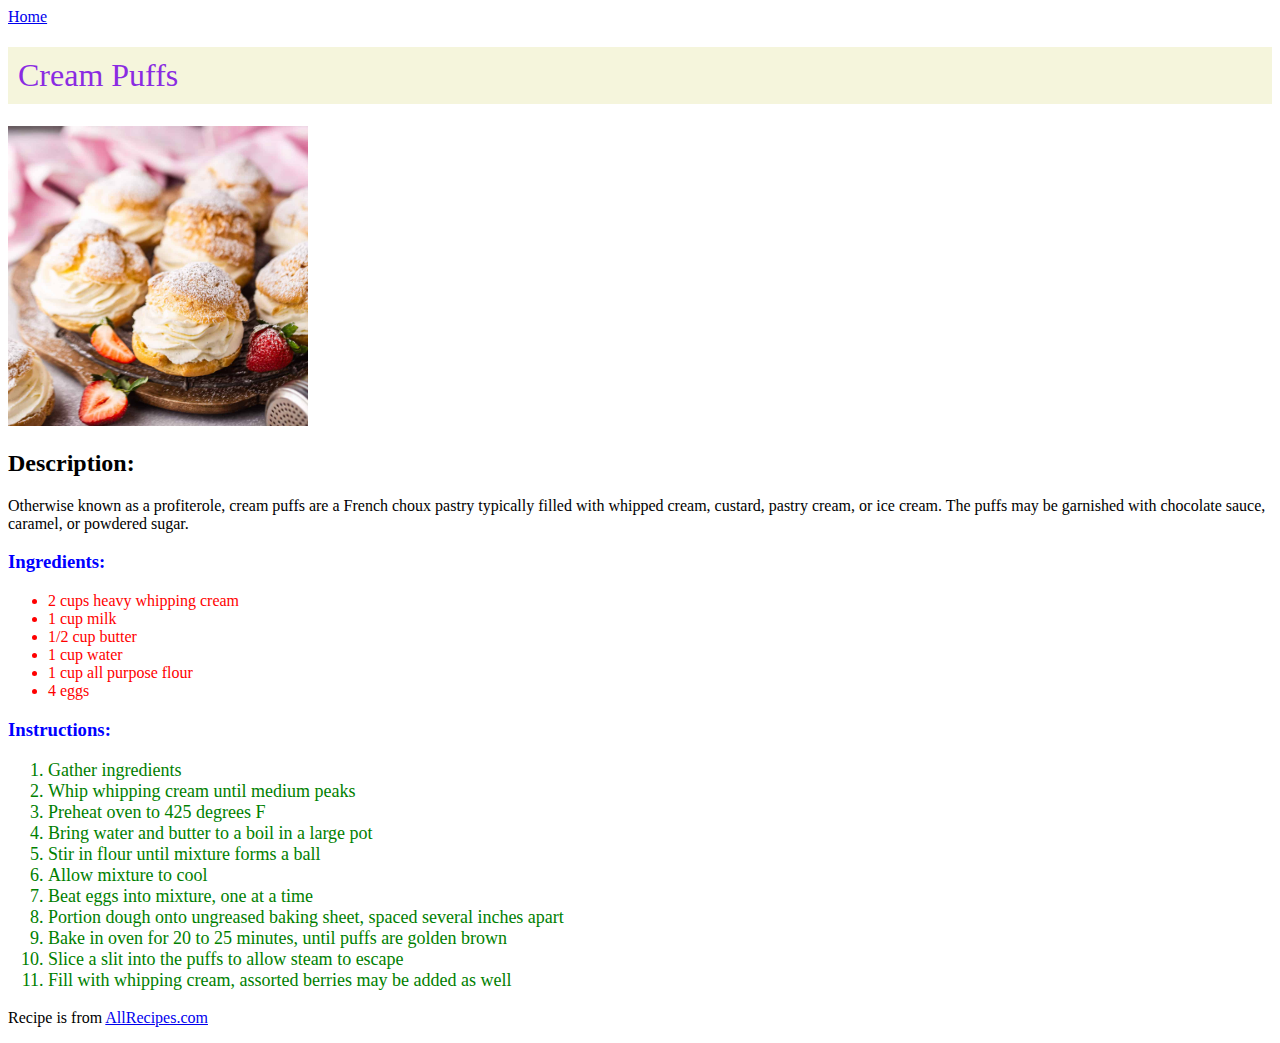
<file: recipes/cream-puff.html>
<!DOCTYPE html>
<html lang="en">
<head>
    <meta charset="UTF-8">
    <title>Cream Puffs</title>
    <link rel="stylesheet" href="../style.css">
</head>

<!-- Include " target="_blank" rel="noopener noreferrer"" after links -->

<body>
    <a href="../index.html" target="_blank" rel="noopener noreferrer">Home</a>

    <h1>Cream Puffs</h1>
    <!-- Insert image here -->
    <img src="../img/cream-puff.jpg" alt="cream puffs" height="300" width="300">

    <!-- Recipe description -->
    <h2>Description:</h2>
    <p>Otherwise known as a profiterole, cream puffs are a French choux pastry typically 
        filled with whipped cream, custard, pastry cream, or ice cream. The puffs may be 
        garnished with chocolate sauce, caramel, or powdered sugar.
    </p>

    <!-- Recipe ingredients -->
    <h3>Ingredients:</h3>
    <ul>
        <li>2 cups heavy whipping cream</li>
        <li>1 cup milk</li>
        <li>1/2 cup butter</li>
        <li>1 cup water</li>
        <li>1 cup all purpose flour</li>
        <li>4 eggs</li>
    </ul>
    <p></p>

    <!-- Recipe instructions -->
    <h3>Instructions:</h3>
    <ol>
        <li>Gather ingredients</li>
        <li>Whip whipping cream until medium peaks</li>
        <li>Preheat oven to 425 degrees F</li>
        <li>Bring water and butter to a boil in a large pot</li>
        <li>Stir in flour until mixture forms a ball</li>
        <li>Allow mixture to cool</li>
        <li>Beat eggs into mixture, one at a time</li>
        <li>Portion dough onto ungreased baking sheet, spaced several inches apart</li>
        <li>Bake in oven for 20 to 25 minutes, until puffs are golden brown</li>
        <li>Slice a slit into the puffs to allow steam to escape</li>
        <li>Fill with whipping cream, assorted berries may be added as well</li>
        </ol>

    <p></p>
    <p>Recipe is from <a href="https://www.allrecipes.com/recipe/15869/cream-puffs/" 
        target="_blank" rel="noopener noreferrer">AllRecipes.com</a>
    </p>

    <!-- Recipe pulled from https://www.allrecipes.com/recipe/15869/cream-puffs/ -->

</body>
</html>
</file>
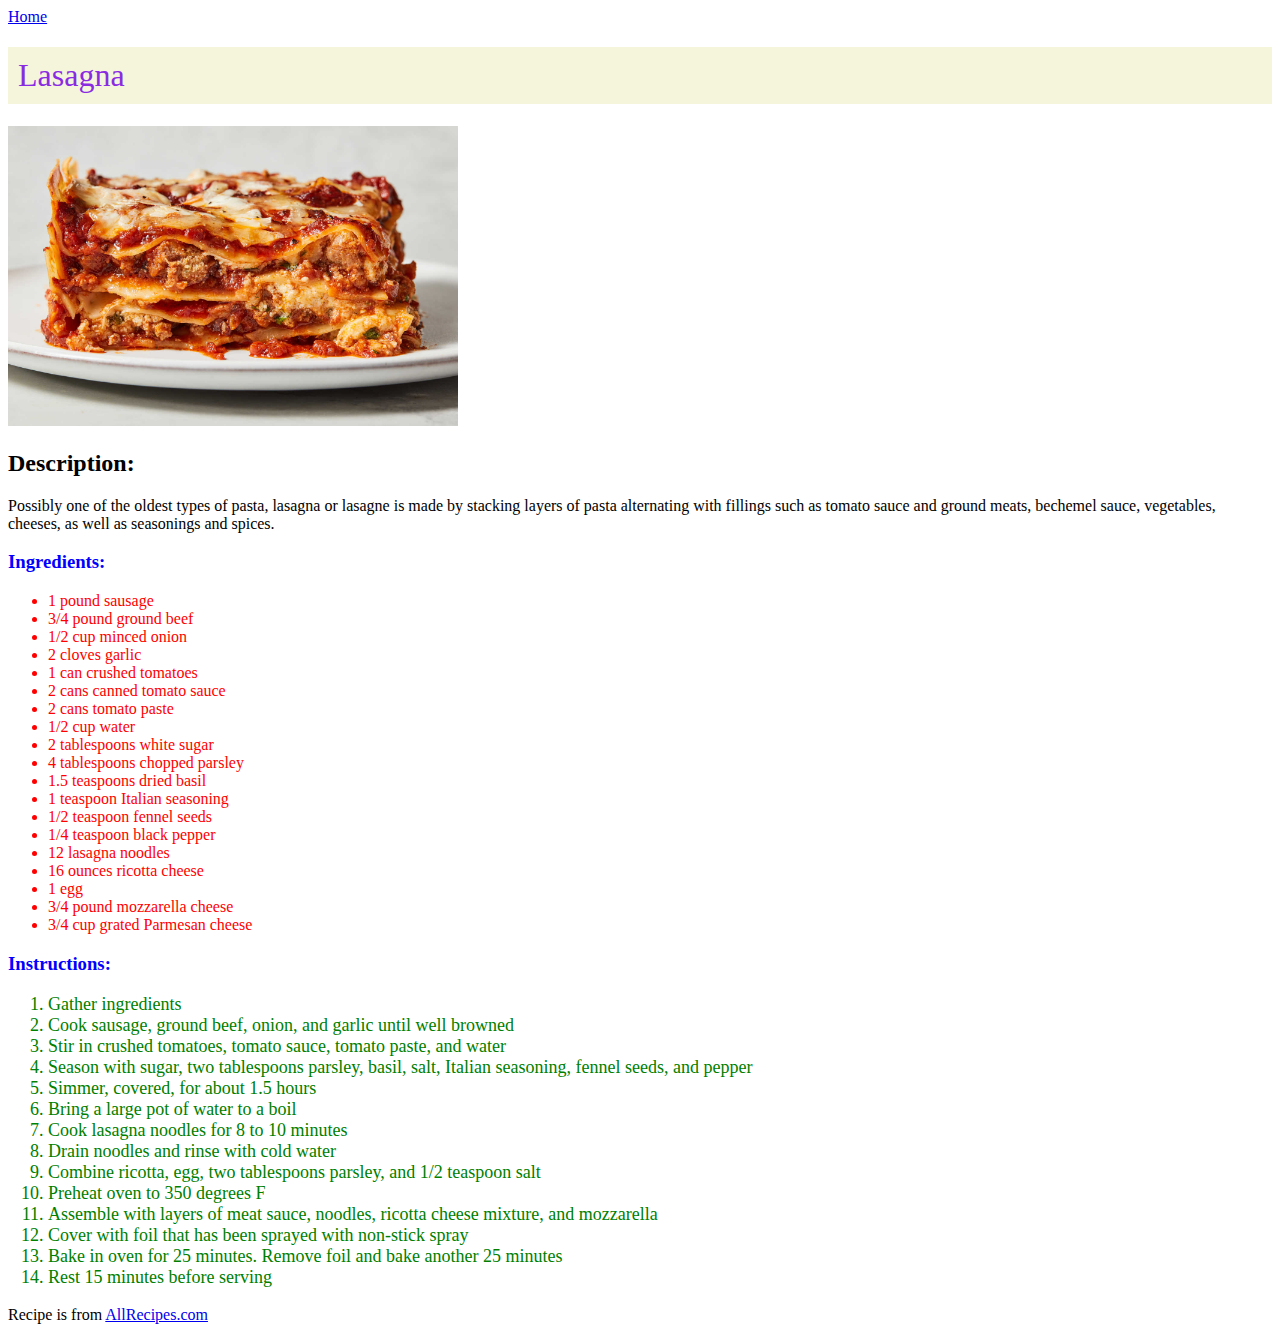
<file: recipes/lasagna.html>
<!DOCTYPE html>
<html lang="en">
<head>
    <meta charset="UTF-8">
    <title>Lasagna</title>
    <link rel="stylesheet" href="../style.css">
</head>

<!-- Include " target="_blank" rel="noopener noreferrer"" after links -->

<body>
    <a href="../index.html" target="_blank" rel="noopener noreferrer">Home</a>

    <h1>Lasagna</h1>
    <!-- Insert image here -->
    <img src="../img/lasagna.jpg" alt="lasagna" height="300" width="450">

    <!-- Recipe description -->
    <h2>Description:</h2>
    <p>Possibly one of the oldest types of pasta, lasagna or lasagne is made by 
        stacking layers of pasta alternating with fillings such as tomato sauce and
        ground meats, bechemel sauce, vegetables, cheeses, as well as seasonings and
        spices.
    </p>

    <!-- Recipe ingredients -->
    <h3>Ingredients:</h3>
    <ul>
        <li>1 pound sausage</li>
        <li>3/4 pound ground beef</li>
        <li>1/2 cup minced onion</li>
        <li>2 cloves garlic</li>
        <li>1 can crushed tomatoes</li>
        <li>2 cans canned tomato sauce</li>
        <li>2 cans tomato paste</li>
        <li>1/2 cup water</li>
        <li>2 tablespoons white sugar</li>
        <li>4 tablespoons chopped parsley</li>
        <li>1.5 teaspoons dried basil</li>
        <li>1 teaspoon Italian seasoning</li>
        <li>1/2 teaspoon fennel seeds</li>
        <li>1/4 teaspoon black pepper</li>
        <li>12 lasagna noodles</li>
        <li>16 ounces ricotta cheese</li>
        <li>1 egg</li>
        <li>3/4 pound mozzarella cheese</li>
        <li>3/4 cup grated Parmesan cheese</li>
    </ul>

    <!-- Recipe instructions -->
    <h3>Instructions:</h3>
    <ol>
        <li>Gather ingredients</li>
        <li>Cook sausage, ground beef, onion, and garlic until well browned</li>
        <li>Stir in crushed tomatoes, tomato sauce, tomato paste, and water</li>
        <li>Season with sugar, two tablespoons parsley, basil, salt, Italian seasoning, fennel seeds, and pepper</li>
        <li>Simmer, covered, for about 1.5 hours</li>
        <li>Bring a large pot of water to a boil</li>
        <li>Cook lasagna noodles for 8 to 10 minutes</li>
        <li>Drain noodles and rinse with cold water</li>
        <li>Combine ricotta, egg, two tablespoons parsley, and 1/2 teaspoon salt </li>
        <li>Preheat oven to 350 degrees F</li>
        <li>Assemble with layers of meat sauce, noodles, ricotta cheese mixture, and mozzarella</li>
        <li>Cover with foil that has been sprayed with non-stick spray</li>
        <li>Bake in oven for 25 minutes. Remove foil and bake another 25 minutes</li>
        <li>Rest 15 minutes before serving</li>
    </ol>

    <p></p>
    <p>Recipe is from <a href="https://www.allrecipes.com/recipe/23600/worlds-best-lasagna/" 
        target="_blank" rel="noopener noreferrer">AllRecipes.com</a>
    </p>

    <!-- Recipe pulled from https://www.allrecipes.com/recipe/23600/worlds-best-lasagna/ -->

</body>
</html>
</file>
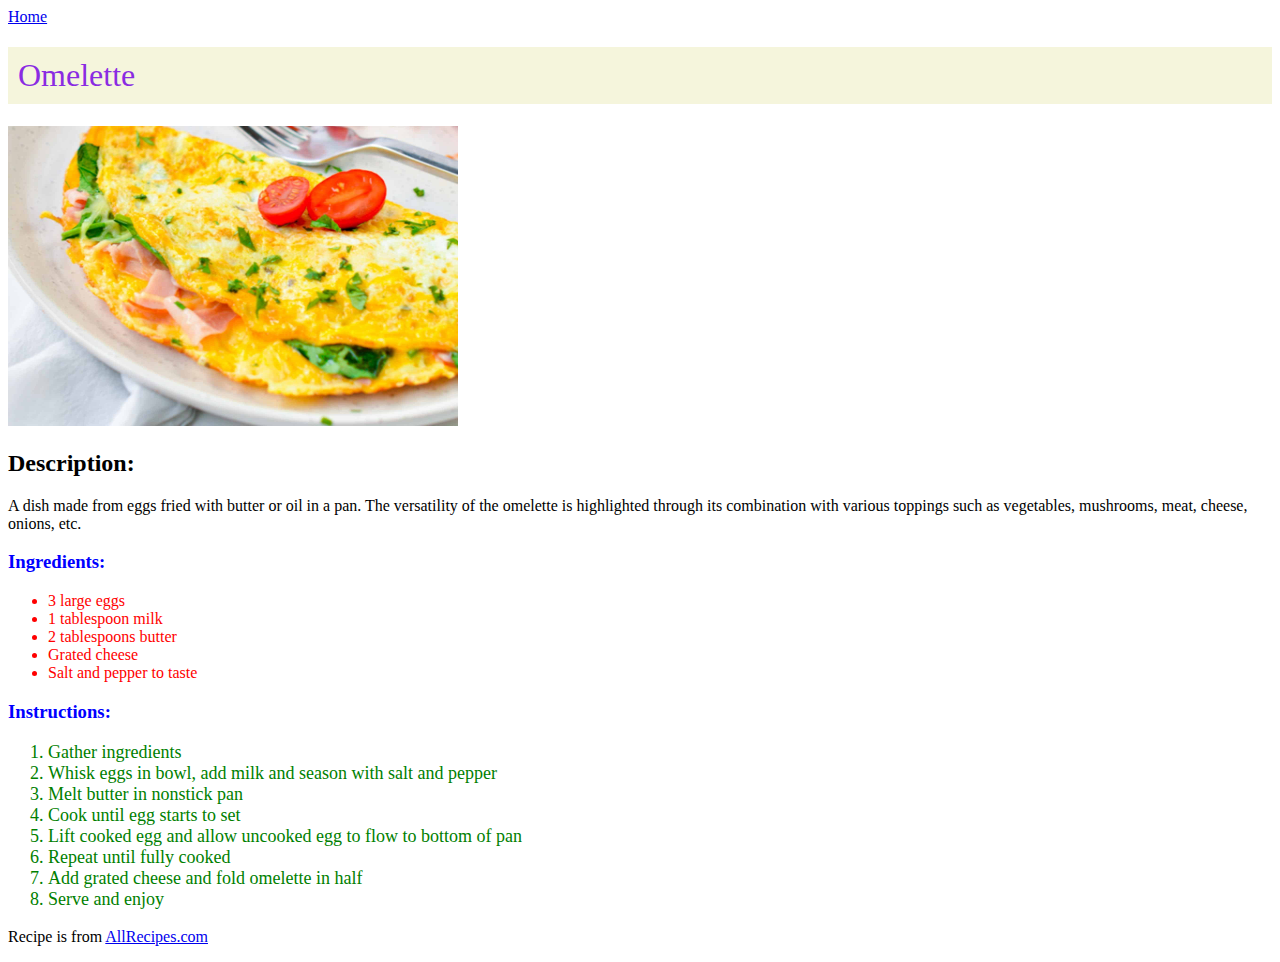
<file: recipes/omelette.html>
<!DOCTYPE html>
<html lang="en">
<head>
    <meta charset="UTF-8">
    <title>Omelette</title>
    <link rel="stylesheet" href="../style.css">
</head>

<!-- Include " target="_blank" rel="noopener noreferrer"" after links -->

<body>
    <a href="../index.html" target="_blank" rel="noopener noreferrer">Home</a>

    <h1>Omelette</h1>
    <!-- Insert image here -->
    <img src="../img/omelette.jpg" alt="omelette" height="300" width="450">

    <!-- Recipe description -->
    <h2>Description:</h2>
    <p>A dish made from eggs fried with butter or oil in a pan. The versatility of 
        the omelette is highlighted through its combination with various toppings 
        such as vegetables, mushrooms, meat, cheese, onions, etc.
    </p>

    <!-- Recipe ingredients -->
    <h3>Ingredients:</h3>
    <ul>
        <li>3 large eggs</li>
        <li>1 tablespoon milk</li>
        <li>2 tablespoons butter</li>
        <li>Grated cheese</li>
        <li>Salt and pepper to taste</li>
    </ul>
    <p></p>

    <!-- Recipe instructions -->
    <h3>Instructions:</h3>
    <ol>
        <li>Gather ingredients</li>
        <li>Whisk eggs in bowl, add milk and season with salt and pepper</li>
        <li>Melt butter in nonstick pan</li>
        <li>Cook until egg starts to set</li>
        <li>Lift cooked egg and allow uncooked egg to flow to bottom of pan</li>
        <li>Repeat until fully cooked</li>
        <li>Add grated cheese and fold omelette in half</li>
        <li>Serve and enjoy</li>
    </ol>

    <p></p>
    <p>Recipe is from <a href="https://www.allrecipes.com/recipe/262696/cheese-omelette/" 
        target="_blank" rel="noopener noreferrer">AllRecipes.com</a>
    </p>

    <!-- Recipe pulled from https://www.allrecipes.com/recipe/262696/cheese-omelette/ -->

</body>
</html>
</file>
<file: style.css>
/* New style, woo */

* {
    box-sizing: border-box;
}

h1 {
    font-weight: 100;
    padding: 10px;
    background-color: beige;
    color: blueviolet;
}

h3 {
    color:blue;
    font-weight: bold;
}

.recipe {
    display:inline-block;
    border: 20px;
    border-color: red;
    padding: 10px;
    margin: 10px;
    background-color: aquamarine;
}

ul {
    color:red;
}

ol {
    color:green;
    font-size: large;
}
</file>
